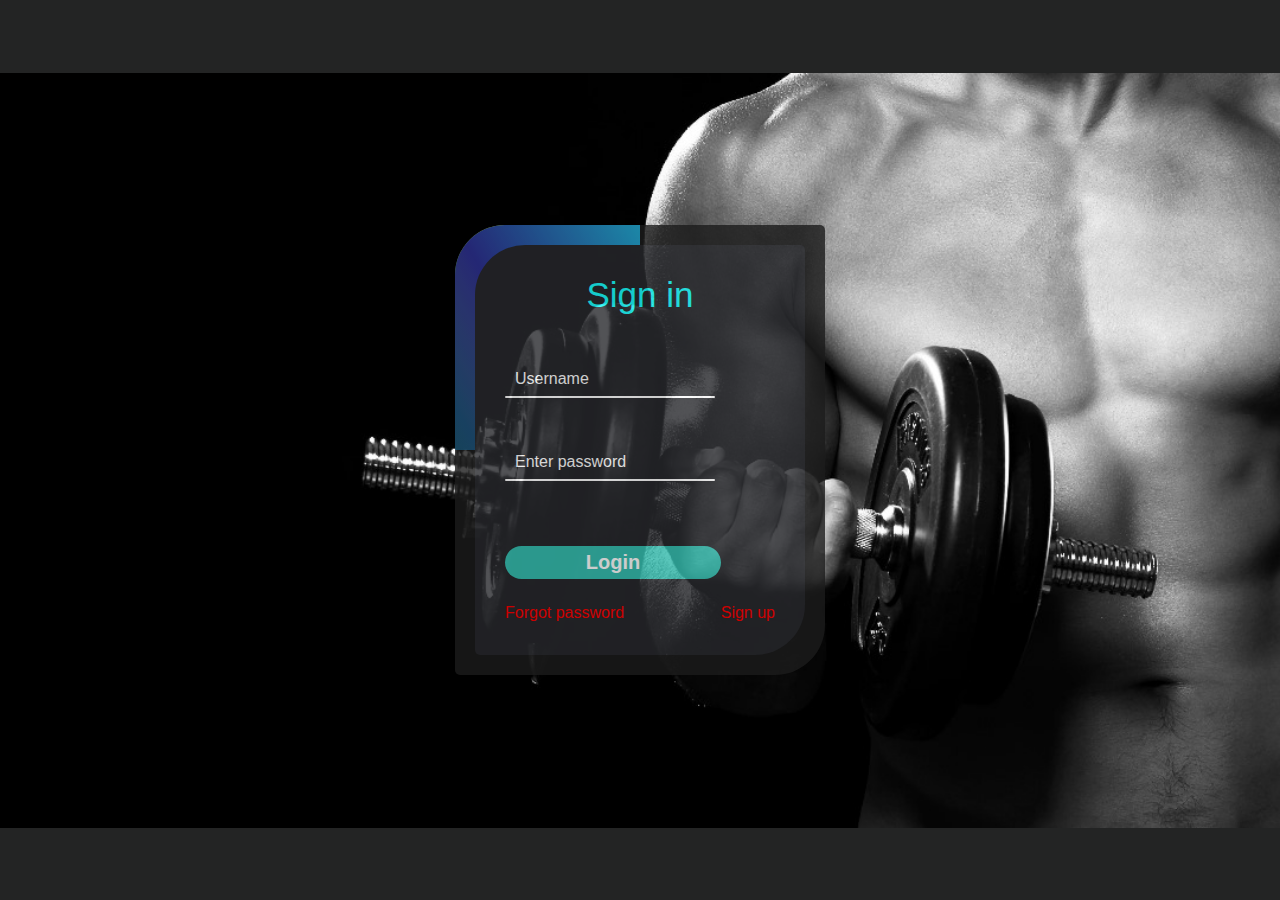
<file: index.html>
<!DOCTYPE html>
<html lang="en">
<head>
    <meta charset="UTF-8">
    <meta name="viewport" content="width=device-width, initial-scale=1.0">
    <title>Document</title>
    <link rel="stylesheet" href="index.css">
</head>
<body>
  
  
    
    
 <div class="box">
    <form action="signup.html">
          
        
           <h2>Sign in</h2>
        <div class="inputbox">
        <input type="text" required>
           <span>Username</span>
             <i></i>
        
       </div>
        <div class="inputbox">
              <input type="text" required>
               <span>Enter password</span>
               <i></i>
        
        </div> 
       <a href="C:signup.html">
       <input class="submit" type="submit" value="Login"></a>
        
             
           <div class="link">
             <a href="">Forgot password</a>
             <a href="signup.html">Sign up
             </a>
         
           </div>
        
     </form>
            
        
  </div>

      
  


    


</body> 
</html>
</file>
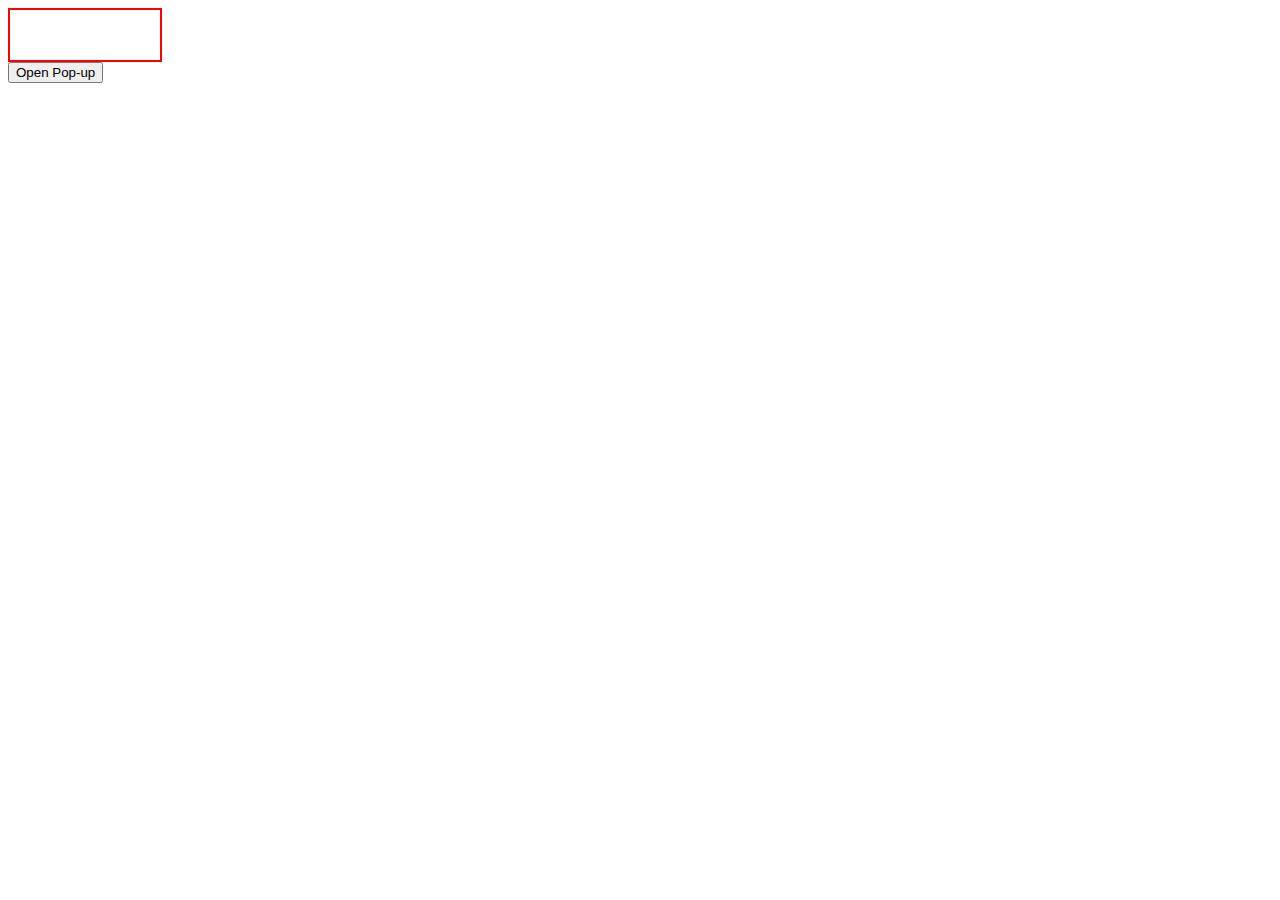
<file: pupup.html>
<!DOCTYPE html>
<html lang="en">
<head>
    <meta charset="UTF-8">
    <meta name="viewport" content="width=device-width, initial-scale=1.0">

    <title>Document</title>
    <style>
        /* Style for the pop-up */
        .popup {
          display: none;
          position: fixed;
          top: 50%;
          left: 50%;
          transform: translate(-50%,-50% );
          padding: 20px;
          background-color: #fff;
          border: 1px solid #ccc;
          box-shadow: 0 2px 10px rgba(0, 0, 0, 0.1);
          z-index: 1;
        }



     .center{
  border:2px solid red ;
   width:150px ;
   height:50px ;
    
    position: relative;
   

display: flex;
color: #fff;

     }

    .center::before{
        content:" ";
      position: absolute;
       width:100%;
       height:0 ;
        z-index: 1;
     background-color: black;
     transition: all 1s ease;
  



    }
 
     .center:hover::before{

      height: 100%; 
      
     }



      </style>



    





</head>
<body>


    <div class="center"> dfffff</div>

<!-- Trigger button -->
<button onclick="openPopup()">Open Pop-up</button>

<!-- Pop-up content -->
<div id="popup" class="popup">
  <p>This is a pop-up!</p>
  <button onclick="closePopup()">Close</button>
</div>

<script>
  // JavaScript functions to show and hide the pop-up
  function openPopup() {
    document.getElementById("popup").style.display = "block";
  }

  function closePopup() {
    document.getElementById("popup").style.display = "none";
  }
</script>




    
</body>
</html>
</file>
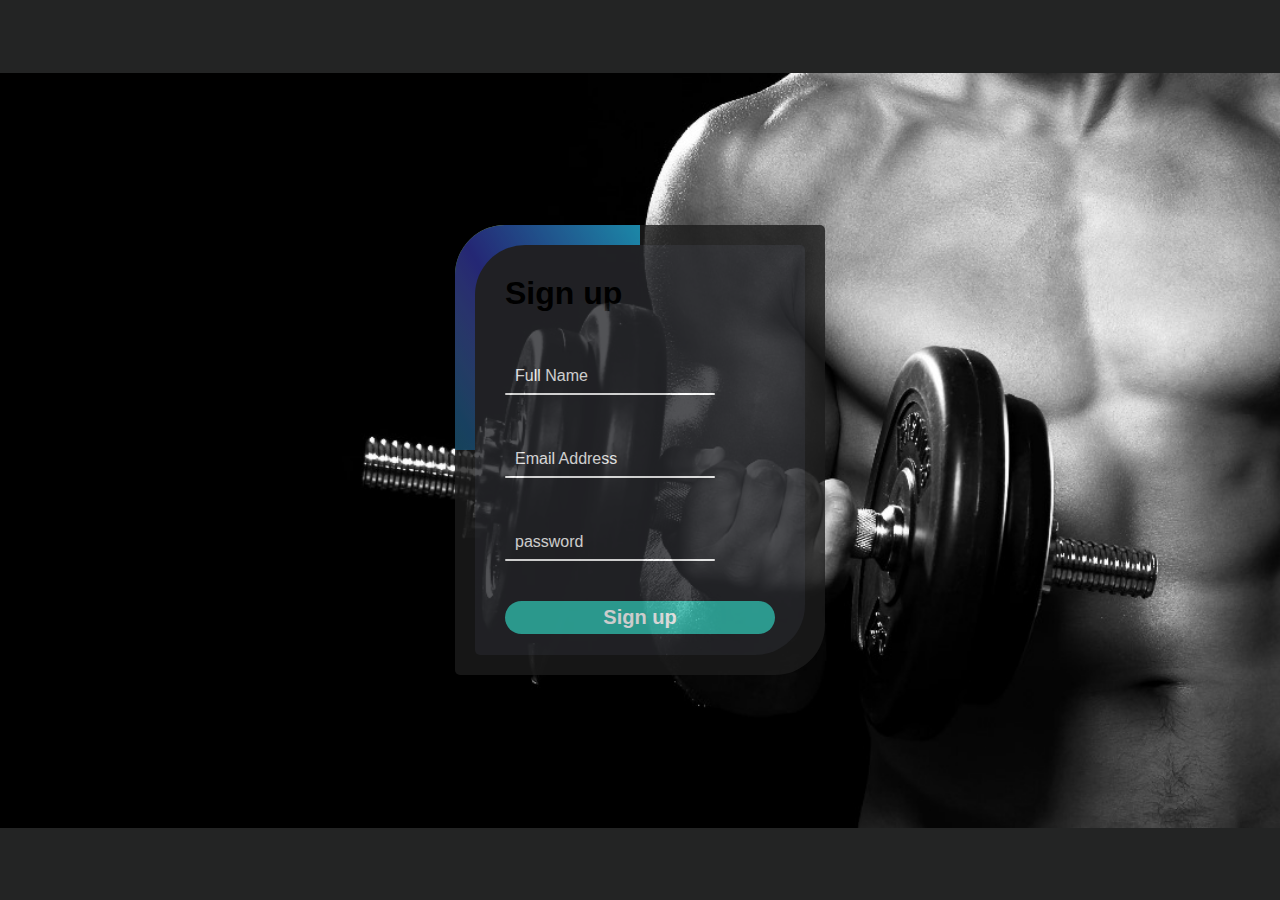
<file: signup.html>
<!DOCTYPE html>
<html lang="en">
<head>
    <meta charset="UTF-8">
    <meta name="viewport" content="width=device-width, initial-scale=1.0">
    <link rel="stylesheet" href="signup.css">
    <link rel="stylesheet" href="https://fonts.googleapis.com/css2?family=Material+Symbols+Outlined:opsz,wght,FILL,GRAD@24,400,0,0" />
    <title>Document</title>
</head>
<body>
    <div class="box">
        <form action="">
      <h1>Sign up</h1>


    <div class="inputbox">
        <input type="text" required>
        
           <span>Full Name</span>
             <i></i>
        
       </div>

                   
                
                   <div class="inputbox">
                        <input type="text" required>
                        
                           <span>Email Address</span>
                             <i></i>
     
                </div>



                <div class="inputbox">
                  <input type="text" required>
                  
                     <span>password
                     </span>
                       <i></i>

          </div>




              
                <input class="submit" type="submit" value="Sign up">
        
                
             
                
                    
                  
                  
                    
                    
                    
              
 
            





        </form>


    </div>
    



</body>
</html>
</file>
<file: index.css>
*{
margin:0;
padding:0;
box-sizing: border-box;
font-family:sans-serif ;


}
body{
display: flex;
justify-content: center;
min-height: 100vh;
align-items: center;
background: #232424;
background-image:url(image1.jpg) ;
background-repeat: no-repeat;
background-position:center ;
background-size:100%;
opacity:0.8;

}
.box{
position: relative;
width: 370px;
height: 450px;
background-color:#1C1C1C ;
border-radius:50px  5px ;
overflow: hidden;
border:none ;


}

.box::before{

  content:"";  
  position: absolute;
  top:-50% ;
  left: -50%;
  width:370px ;
  height:450px ;
  background:linear-gradient(60deg,transparent,#009245,#FCEE21,#d9138a) ;
  transform-origin: bottom right;
  animation:animate 6s linear infinite ;
  



}

.box::after{

    content:" " ;  
  position: absolute;
  top:-50% ;
  left: -50%;
  width:370px ;
  height:450px ;
  background:linear-gradient(60deg,transparent,#2E3192,#1BFFFF) ;
  transform-origin: bottom right;
  animation:animate 6s linear infinite ;
  animation-delay:-3s ;
  
}

@keyframes  animate{
  0%{
    transform: rotate(0deg);

  }

100%{
transform: rotate(360deg);
}


}
form{
position: absolute;
inset: 20px; ;
border-radius:50px 5px ;
background: #28292d;
z-index:10;
padding: 30px 30px;
display: flex;
flex-direction:column;
}

h2{
color:#1BFFFF ;
font-size:35px ;
font-weight: 500;
text-align: center;

}
.inputbox{
width:300px ;
 position: relative;
 margin-top:35px ;
}
.inputbox input{
position: relative;
width:100% ;
padding: 20px 10px 10px;
background:transparent ;
border:none ;
outline:none ;
color:#232424 ;
font-size:1rem ;
letter-spacing:0.05em ;
z-index:10 ;
}
.submit{
border:none ;
font-size: 20px;
 outline:none ;
 background-color: #36beb0;
 transition: all 1s ease;
 position: relative;
 padding:5px ;
 margin-top:40px ;
 border-radius:90px ;
font-weight: 900;
cursor:pointer ;
width:80% ;
color:#fff ;
}
.submit:active{
  background:linear-gradient(60deg,transparent,#2E3192,#FCEE21) ;  
 
 }
.inputbox span{   
left: 0;
padding:20px 10px 10px;
font-size:1rem ;
color: #fff;
pointer-events: none;
letter-spacing:0.5s ;
transition:0.5s ;
position: absolute;

 


 }
 .inputbox input:valid ~ span,
 .inputbox input:focus ~ span
{ 

 transform:translate(5px) rotate(360deg) ;



}
.inputbox button:valid ~ span,
.inputbox button:focus ~ span{
transition:0.5s ;
 transform:translate(5px)  rotate(360deg);
 
}
.inputbox i{
position: absolute;
left: 0;
bottom: 0;
width:70% ;
height:2px ;

 background-position:center ;
 background-size:80px ;
border-radius: 4px ;
transition:0.5s ;
pointer-events: none;
z-index: 9;
background-color:#fff;

}
.inputbox input:valid ~ i,
.inputbox input:focus ~ i{
  height:50px ;


}
.link{

  display: flex;  
  justify-content: space-between;
}
 a{
margin-top: 25px;
font-size:1em ;
color:red ;
text-decoration: none;
font-family:  sans-serif;
}
a:hover{

    color:#1BFFFF ;
}



/* 
.submit:before {
  content:" " ;  
width:0;
background-color: #000;
height:100% ;
left: 0;
z-index: -1;
transition: all 1s ease;
position:absolute;
}


.submit:hover::before{
  width:100% ;
  
} */
</file>
<file: signup.css>
*{
  margin:0;
  padding:0;
  box-sizing: border-box;
  font-family:sans-serif ;
  
  
  }
  body{
  display: flex;
  justify-content: center;
  min-height: 100vh;
  align-items: center;
  background: #232424;
  background-image:url(image1.jpg) ;
  background-repeat: no-repeat;
  background-position:center ;
  background-size:100%;
  opacity:0.8;
  
  }
  .box{
  position: relative;
  width: 370px;
  height: 450px;
  background-color:#1C1C1C ;
  border-radius:50px  5px ;
  overflow: hidden;
  border:none ;
  
  
  }
  
  .box::before{
  
    content:"";  
    position: absolute;
    top:-50% ;
    left: -50%;
    width:370px ;
    height:450px ;
    background:linear-gradient(60deg,transparent,#009245,#FCEE21,#d9138a) ;
    transform-origin: bottom right;
    animation:animate 6s linear infinite ;
    
  
  
  
  }
  
  .box::after{
  
      content:" " ;  
    position: absolute;
    top:-50% ;
    left: -50%;
    width:370px ;
    height:450px ;
    background:linear-gradient(60deg,transparent,#2E3192,#1BFFFF) ;
    transform-origin: bottom right;
    animation:animate 6s linear infinite ;
    animation-delay:-3s ;
    
  }
  
  @keyframes  animate{
    0%{
      transform: rotate(0deg);
  
    }
  
  100%{
  transform: rotate(360deg);
  }
  
  
  }
  form{
  position: absolute;
  inset: 20px; ;
  border-radius:50px 5px ;
  background: #28292d;
  z-index:10;
  padding: 30px 30px;
  display: flex;
  flex-direction:column;
  }
  
  h2{
  color:#1BFFFF ;
  font-size:35px ;
  font-weight: 500;
  text-align: center;
  }
  .inputbox{
  width:300px ;
   position: relative;
   margin-top:35px ;
  }
  .inputbox input{
  position: relative;
  width:100% ;
  padding: 20px 10px 10px;
  background:transparent ;
  border:none ;
  outline:none ;
  color:#232424 ;
  font-size:1rem ;
  letter-spacing:0.05em ;
  z-index:10 ;
  }
  .submit{
  border:none ;
  font-size: 20px;
   outline:none ;
   background-color: #36beb0;
   transition: all 1s ease;
   position: relative;
   padding:5px ;
   margin-top:40px ;
   border-radius:90px ;
  font-weight: 900;
  cursor:pointer ; c 
  width:80% ;
  color:#fff ;
  
  }
  .submit:active{
    background:linear-gradient(60deg,transparent,#2E3192,#FCEE21) ;  
   
   }
  .inputbox span{   
  left: 0;
  padding:20px 10px 10px;
  font-size:1rem ;
  color: #fff;
  pointer-events: none;
  letter-spacing:0.5s ;
  transition:0.5s ;
  position: absolute;
  
   
  
  
   }
    .inputbox input:valid ~ span,
   .inputbox input:focus ~ span
  { 
  
   transform:translate(5px) rotate(360deg) ;
  
  
  
  } 
  .inputbox button:valid ~ span ,
  .inputbox button:focus ~ span {
  transition:0.5s ;
   transform:translate(5px)  rotate(360deg);
   
  }
  .inputbox i{
  position: absolute;
  left: 0;
  bottom: 0;
  width:70% ;
  height:2px ;
  
   background-position:center ;
   background-size:80px ;
  border-radius: 4px ;
  transition:0.5s ;
  pointer-events: none;
  z-index: 9;
  background-color:#fff;
  
  }
  .inputbox input:valid ~ i,
  .inputbox input:focus ~ i{
    height:50px ;
  
  
  }
  .link{
  
    display: flex;  
    justify-content: space-between;
  }
   a{
  margin-top: 25px;
  font-size:1em ;
  color:red ;
  text-decoration: none;
  font-family:  sans-serif;
  }
  a:hover{
  
      color:#1BFFFF ;
  }
  .span{




  }
</file>
